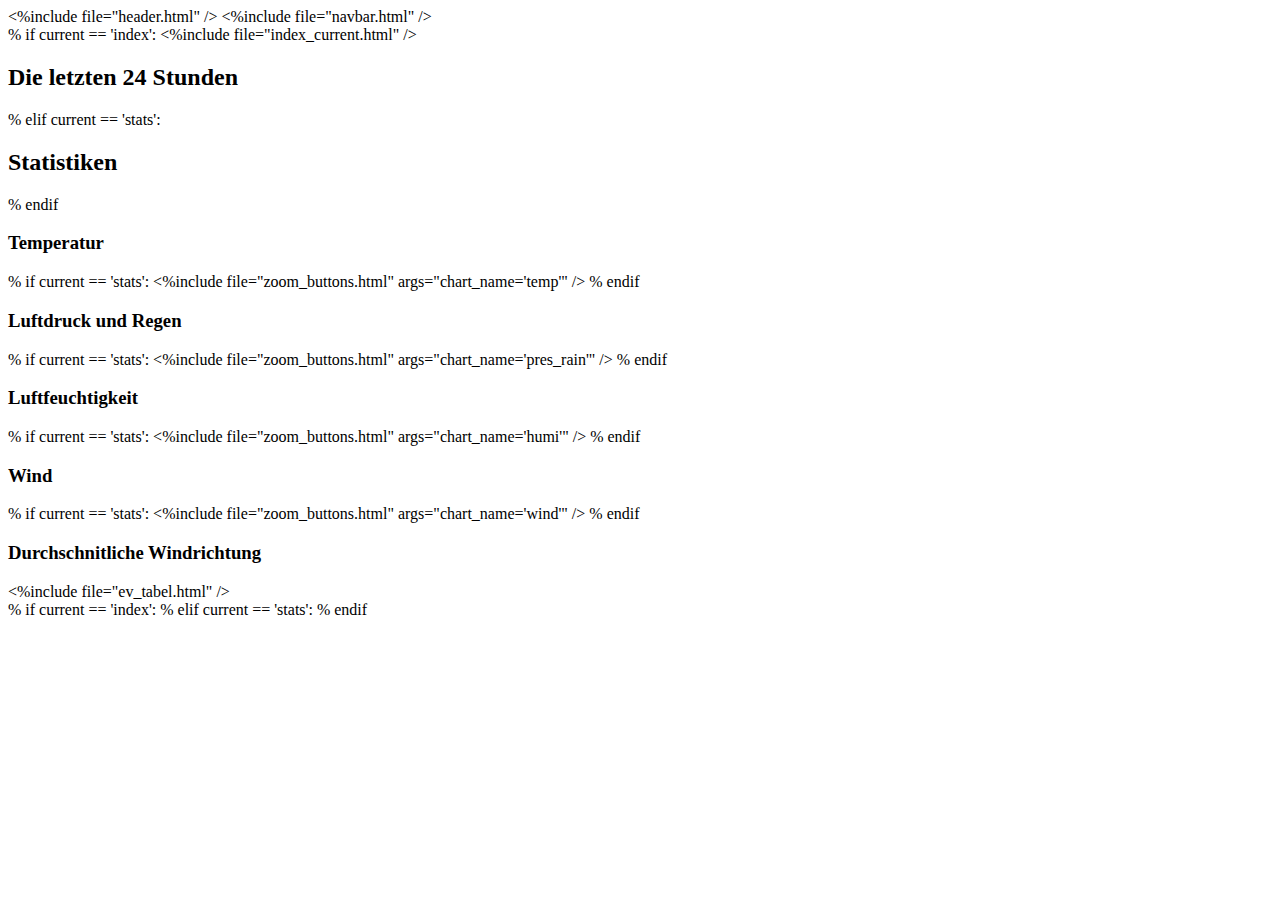
<file: html/index.html>
<%include file="header.html" />
<body>
  <%include file="navbar.html" />
  <div class="container">
    % if current == 'index':
      <%include file="index_current.html" />
      <div class="row">
        <h2>Die letzten 24 Stunden</h2>
      </div>
    % elif current == 'stats':
      <div class="row">
        <h2>Statistiken</h2>
      </div>
    % endif
    <div class="row">
      <div class="col-md-12">
        <h3>Temperatur</h3>
          <div id="temp"></div>
          % if current == 'stats':
            <%include file="zoom_buttons.html" args="chart_name='temp'" />
          % endif
      </div>
    </div>
    <div class="row">
      <div class="col-md-12">
        <h3>Luftdruck und Regen</h3>
        <div id="pres_rain"></div>
        % if current == 'stats':
            <%include file="zoom_buttons.html" args="chart_name='pres_rain'" />
        % endif
      </div>
    </div>
    <div class="row">
      <div class="col-md-12">
        <h3>Luftfeuchtigkeit</h3>
        <div id="humi"></div>
        % if current == 'stats':
            <%include file="zoom_buttons.html" args="chart_name='humi'" />
        % endif
      </div>
    </div>
    <div class="row">
      <div class="col-md-12">
        <h3>Wind</h3>
        <div id="wind"></div>
        % if current == 'stats':
            <%include file="zoom_buttons.html" args="chart_name='wind'" />
        % endif
      </div>
    </div>
    <div class="row">
      <div class="col-md-12">
        <h3>Durchschnitliche Windrichtung</h3>
        <div id="wind_d_avg"></div>
      </div>
    </div>
    <%include file="ev_tabel.html" />
  </div>
<script src="/static/js/local_chart.js"></script>
% if current == 'index':
  <script src="/static/js/load_index_charts.js"></script>
  <script src="/static/js/local.js"></script>
% elif current == 'stats':
  <script src="/static/js/load_stats_charts.js"></script>
% endif
</body>
</html>
</file>
